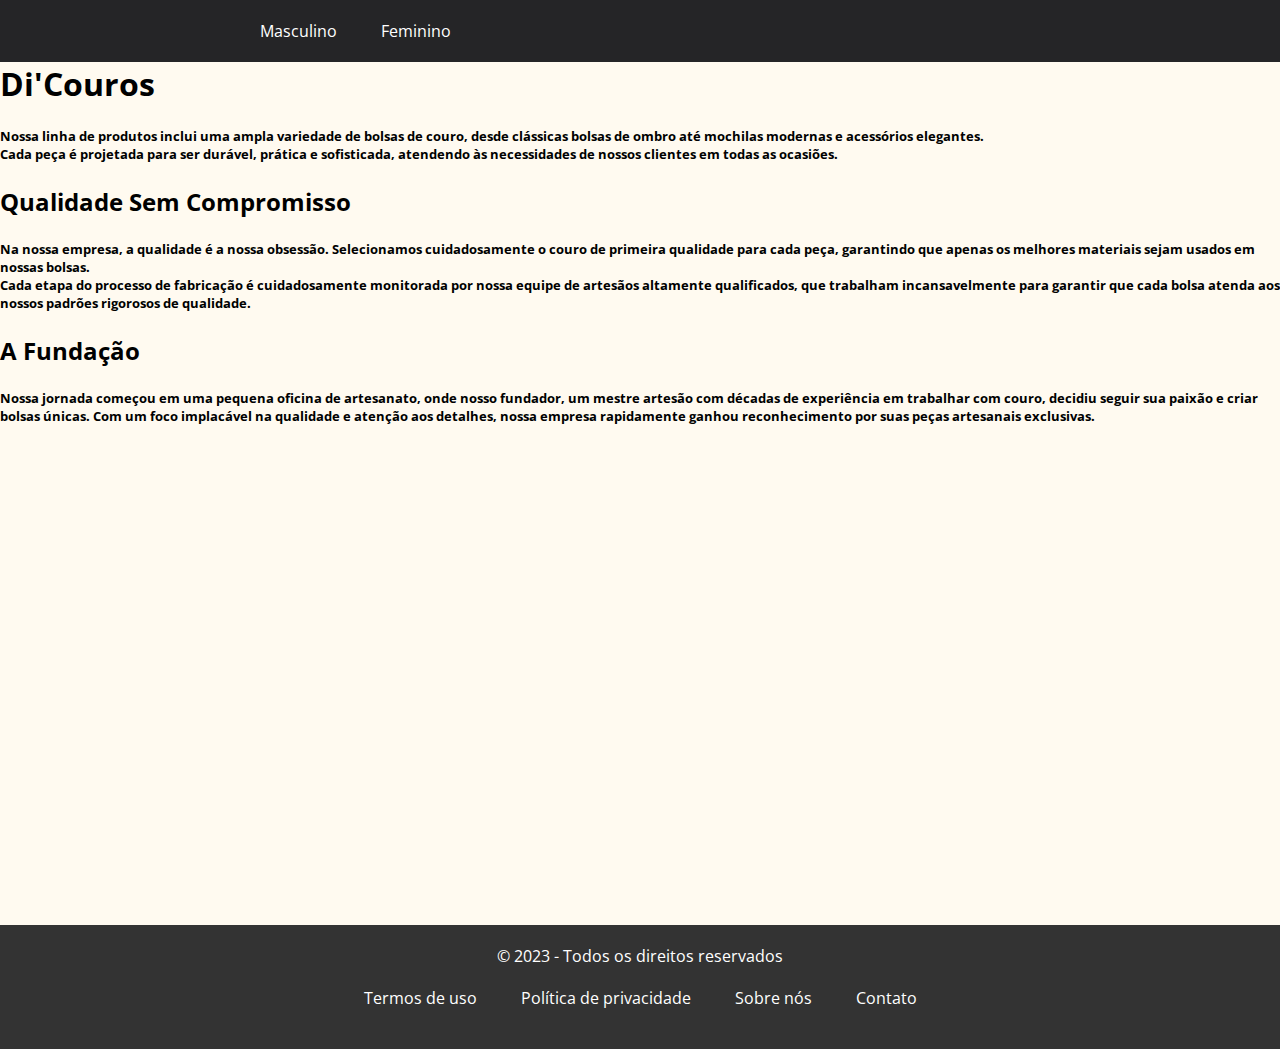
<file: Index.html>
<!DOCTYPE html>

<html lang="pt-br">
  <head>
    <meta charset="UTF-8" />

    <meta name="viewport" content="width=device-width, initial-scale=1.0" />

    <title>Di'Couros</title>

    <link rel="stylesheet" href="nav.css" />
  </head>

  <body>
    <nav id="menu-h">
      <ul>
        <li><a href="Index2.html">Masculino</a></li>

        <li><a href="index3.html">Feminino</a></li>
      </ul>
    </nav>

    <div class="sobre">
      <h1>Di'Couros</h1>

      <br />

      <h5>
        Nossa linha de produtos inclui uma ampla variedade de bolsas de couro,
        desde clássicas bolsas de ombro até mochilas modernas e acessórios
        elegantes.<br />
        Cada peça é projetada para ser durável, prática e sofisticada, atendendo
        às necessidades de nossos clientes em todas as ocasiões.
      </h5>

      <br />

      <h2>Qualidade Sem Compromisso</h2>

      <br />

      <h5>
        Na nossa empresa, a qualidade é a nossa obsessão. Selecionamos
        cuidadosamente o couro de primeira qualidade para cada peça, garantindo
        que apenas os melhores materiais sejam usados em nossas bolsas.<br />
        Cada etapa do processo de fabricação é cuidadosamente monitorada por
        nossa equipe de artesãos altamente qualificados, que trabalham
        incansavelmente para garantir que cada bolsa atenda aos nossos padrões
        rigorosos de qualidade.
      </h5>

      <br />

      <h2>A Fundação</h2>

      <br />

      <h5>
        Nossa jornada começou em uma pequena oficina de artesanato, onde nosso
        fundador, um mestre artesão com décadas de experiência em trabalhar com
        couro, decidiu seguir sua paixão e criar bolsas únicas. Com um foco
        implacável na qualidade e atenção aos detalhes, nossa empresa
        rapidamente ganhou reconhecimento por suas peças artesanais exclusivas.
      </h5>
    </div>

    <footer class="pe">
      <p>&copy; 2023 - Todos os direitos reservados</p>
      <nav>
        <ul>
          <li><a href="#">Termos de uso</a></li>
          <li><a href="#">Política de privacidade</a></li>
          <li><a href="#">Sobre nós</a></li>
          <li><a href="#">Contato</a></li>
        </ul>
      </nav>
    </footer>
  </body>
</html>
</file>
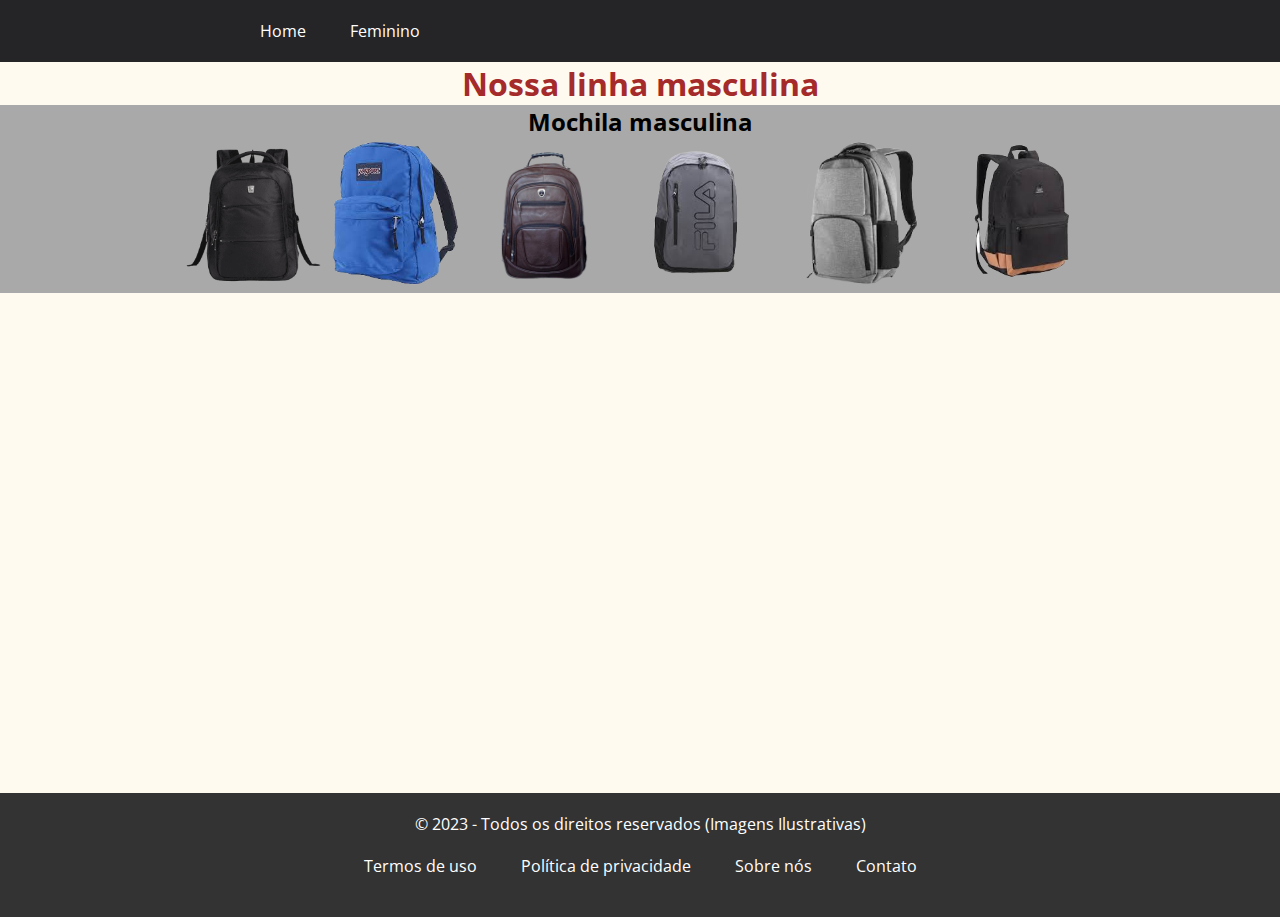
<file: Index2.html>
<!DOCTYPE html>

<html lang="pt-br">
  <head>
    <meta charset="UTF-8" />

    <meta name="viewport" content="width=device-width, initial-scale=1.0" />

    <title>Novest</title>

    <link rel="stylesheet" href="nav.css" />
  </head>

  <body>
    <nav id="menu-h">
      <ul>
        <li>
          <a href="Index.html"> Home </a>
        </li>
        <li><a href="index3.html">Feminino</a></li>
      </ul>
    </nav>

    <div class="Inicio">
      <h1>Nossa linha masculina</h1>
    </div>

    <div class="produtos">
      <h2>Mochila masculina</h2>
      <img
        src="img/mochila1.png"
        alt="Nosso primeiro produto"
        class="mochila"
      />
      <img src="img/mochila2.png" alt="Nosso segundo produto" class="mochila" />
      <img
        src="img/Mochila8.png"
        alt="Nosso terceiro produto"
        class="mochila"
      />
      <img src="img/Mochila4.png" alt="Nosso quarto produto" class="mochila" />
      <img src="img/Mochila5.png" alt="Nosso quinto produto" class="mochila" />
      <img src="img/Mochila6.png" alt="Nosso sexto produto" class="mochila" />
    </div>




    <footer class="pe">
      <p>&copy; 2023 - Todos os direitos reservados (Imagens Ilustrativas)</p>
      <nav>
        <ul>
          <li><a href="#">Termos de uso</a></li>
          <li><a href="#">Política de privacidade</a></li>
          <li><a href="#">Sobre nós</a></li>
          <li><a href="#">Contato</a></li>
        </ul>
      </nav>
    </footer>
  </body>
</html>
</file>
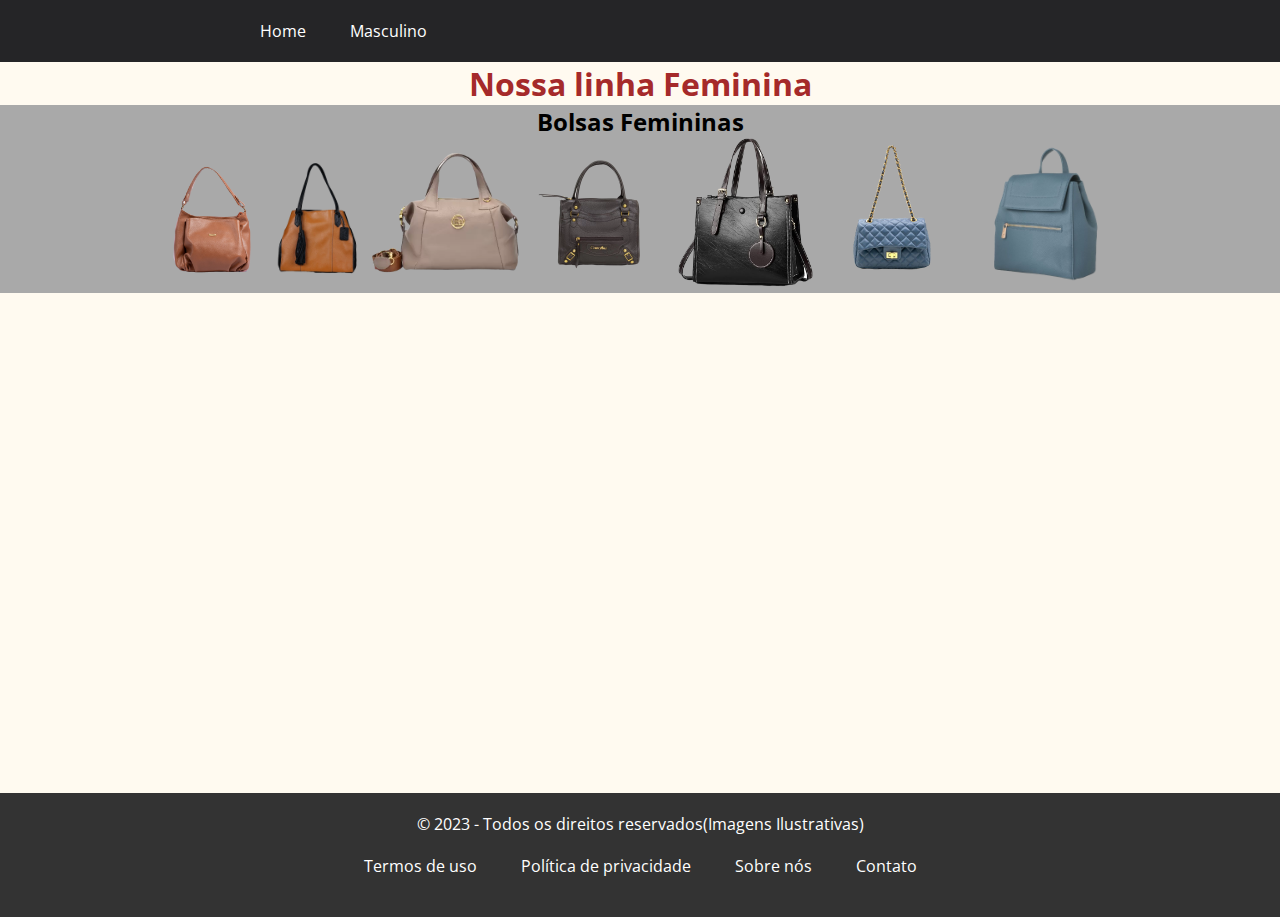
<file: index3.html>
<!DOCTYPE html>
<html lang="Pt">
<head>
    <link rel="stylesheet" href="nav.css" />

    <meta charset="UTF-8">
    <meta name="viewport" content="width=device-width, initial-scale=1.0">
    <title>Bolsas Femininas</title>
</head>
<body>
    <nav id="menu-h">
        <ul>
          <li>
            <a href="Index.html"> Home </a>
          </li>
          <li><a href="Index2.html">Masculino</a></li>
        </ul>
      </nav>
      <div class="Inicio">
        <h1>Nossa linha Feminina</h1>
      </div>
      <div class="produtos">
        <h2>Bolsas Femininas</h2>
        <img
          src="img2/Bolsa1.png"
          alt="Nosso primeiro produto"
          class="bolsa"
        />
        <img src="img2/Bolsa2.png" alt="Nosso segundo produto" class="bolsa" />
        <img
          src="img2/Bolsa3.png"
          alt="Nosso terceiro produto"
          class="bolsa"
        />
        <img src="img2/Bolsa4.png" alt="Nosso quarto produto" class="bolsa" />
        <img src="img2/Bolsa5.png" alt="Nosso quinto produto" class="bolsa" />
        <img src="img2/Bolsa6.png" alt="Nosso sexto produto" class="bolsa" />
        <img src="img2/Bolsa7.png" alt="Nosso setimo produto" class="bolsa" />
      </div>











      <footer class="pe">
        <p>&copy; 2023 - Todos os direitos reservados(Imagens Ilustrativas)</p>
        <nav>
          <ul>
            <li><a href="#">Termos de uso</a></li>
            <li><a href="#">Política de privacidade</a></li>
            <li><a href="#">Sobre nós</a></li>
            <li><a href="#">Contato</a></li>
          </ul>
        </nav>
      </footer>
    
</body>
</html>
</file>
<file: nav.css>
@import url("https://fonts.googleapis.com/css2?family=Open+Sans&display=swap");



* {
  margin: 0 auto;

  padding: 0;

  box-sizing: border-box;

  font-family: "Open Sans", sans-serif;
}

#menu-h {
  background-color: rgb(37, 37, 39);
  
}

#menu-h ul {
  max-width: 800px;

  list-style: none;

  padding: 0;
}

#menu-h ul li {
  display: inline;
}

#menu-h ul li a {
  color: #fff;

  padding: 20px;

  display: inline-block;

  text-decoration: none;

  transition: background 0.4s;
}

#menu-h ul li a:hover {
  background-color: rgb(240, 81, 18);
}

body {
  background-color: #FFFAF0;
}


.Inicio {
  max-width: max-content;
  max-height: max-content;
  color: rgb(165, 42, 42);

}

.produtos {
  background-color: rgb(169, 169, 169);
  text-align: center;



}

.produtos>.mochila {
  height: 150px;


}

.produtos>.bolsa {
  height: 150px;



}

footer {
  background-color: #333;
  color: #fff;
  padding: 20px;
  text-align: center;
  bottom: 0;
  
  margin-top: 500px;
}

.pe ul li a {
  color: #fff;

  padding: 20px;

  display: inline-block;

  text-decoration: none;

  transition: background 0.4s;


}

.pe ul li a:hover {
  background-color: rgb(240, 81, 18);


}

.pe ul li {
  display: inline;
}
</file>
